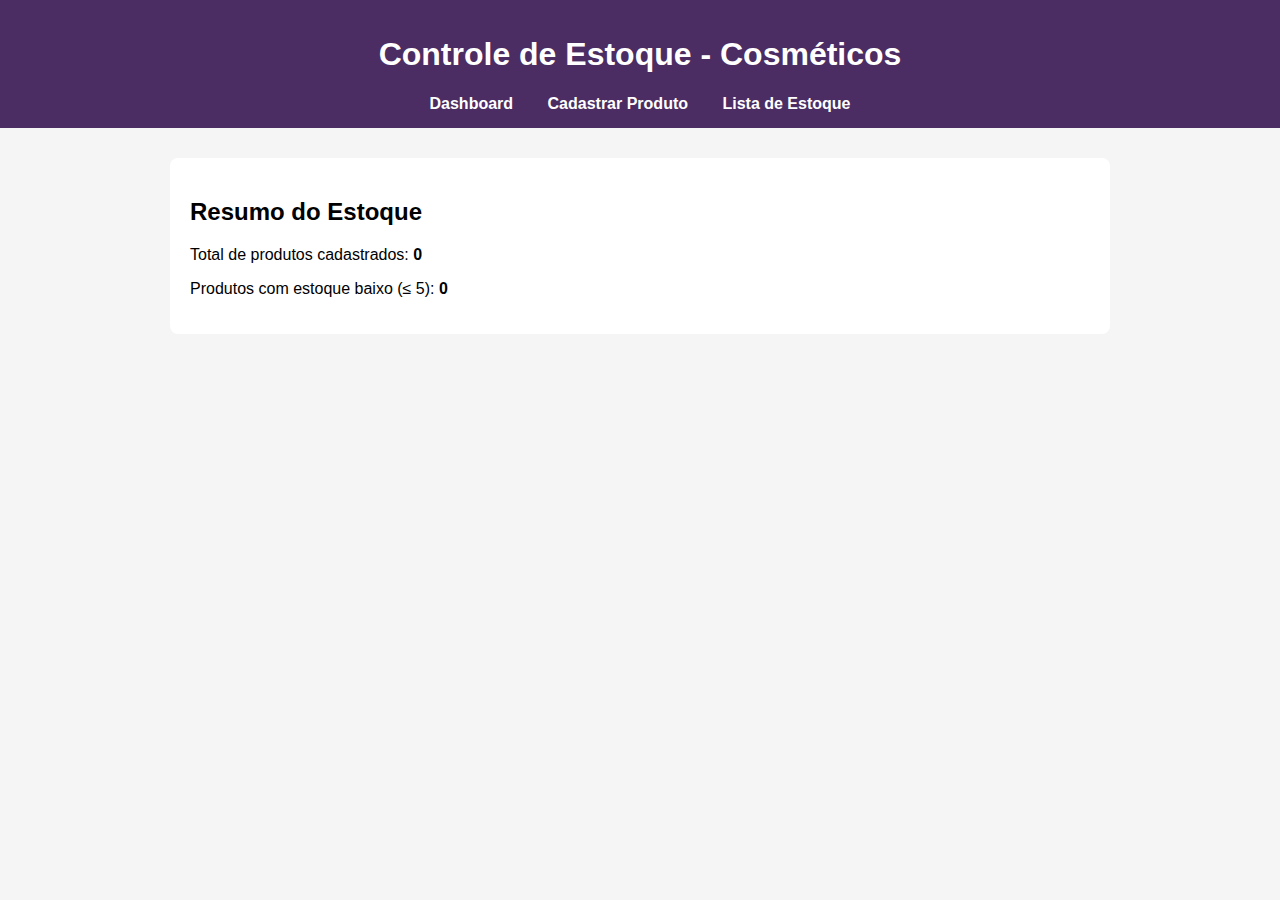
<file: index.html>
<!-- index.html -->
<!DOCTYPE html>
<html lang="pt-BR">
<head>
<meta charset="UTF-8" />
<meta name="viewport" content="width=device-width, initial-scale=1" />
<title>Dashboard - Estoque Cosméticos</title>
<link rel="stylesheet" href="css/style.css" />
</head>
<body>

<header>
  <h1>Controle de Estoque - Cosméticos</h1>
  <nav>
    <a href="index.html">Dashboard</a>
    <a href="cadastro.html">Cadastrar Produto</a>
    <a href="lista.html">Lista de Estoque</a>
  </nav>
</header>

<div class="container">
  <h2>Resumo do Estoque</h2>
  <p>Total de produtos cadastrados: <strong id="totalProdutos">0</strong></p>
  <p>Produtos com estoque baixo (&le; 5): <strong id="estoqueBaixo">0</strong></p>
</div>

<script src="js/funcoes.js"></script>
<script>
  // Atualiza o dashboard com dados do LocalStorage
  document.addEventListener('DOMContentLoaded', () => {
    const produtos = carregarProdutos();
    document.getElementById('totalProdutos').innerText = produtos.length;
    const baixo = produtos.filter(p => p.quantidade <= 5).length;
    document.getElementById('estoqueBaixo').innerText = baixo;
  });
</script>

</body>
</html>
</file>
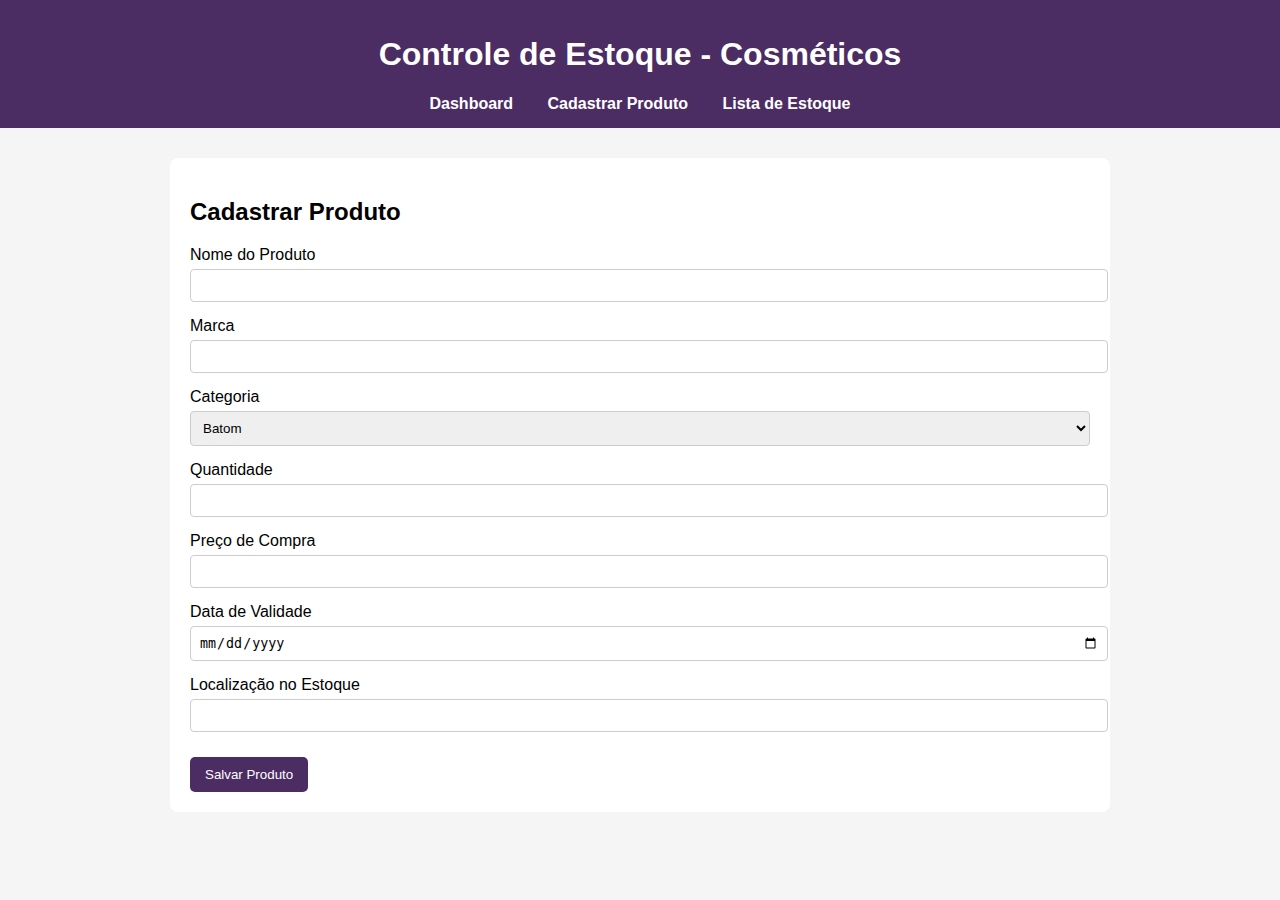
<file: Cadastro.html>
<!-- cadastro.html -->
<!DOCTYPE html>
<html lang="pt-BR">
<head>
<meta charset="UTF-8" />
<meta name="viewport" content="width=device-width, initial-scale=1" />
<title>Cadastrar Produto</title>
<link rel="stylesheet" href="css/style.css" />
</head>
<body>

<header>
  <h1>Controle de Estoque - Cosméticos</h1>
  <nav>
    <a href="index.html">Dashboard</a>
    <a href="cadastro.html">Cadastrar Produto</a>
    <a href="lista.html">Lista de Estoque</a>
  </nav>
</header>

<div class="container">
  <h2>Cadastrar Produto</h2>
  <form id="formCadastro">
    <label>Nome do Produto</label>
    <input type="text" id="nome" required />
    
    <label>Marca</label>
    <input type="text" id="marca" />
    
    <label>Categoria</label>
    <select id="categoria">
      <option>Batom</option>
      <option>Base</option>
      <option>Sombras</option>
      <option>Perfume</option>
      <option>Skincare</option>
    </select>
    
    <label>Quantidade</label>
    <input type="number" id="quantidade" required min="0" />
    
    <label>Preço de Compra</label>
    <input type="number" id="preco" step="0.01" min="0" />
    
    <label>Data de Validade</label>
    <input type="date" id="validade" />
    
    <label>Localização no Estoque</label>
    <input type="text" id="localizacao" />
    
    <button type="submit">Salvar Produto</button>
  </form>
</div>

<script src="js/funcoes.js"></script>
<script src="js/cadastro.js"></script>

</body>
</html>
</file>
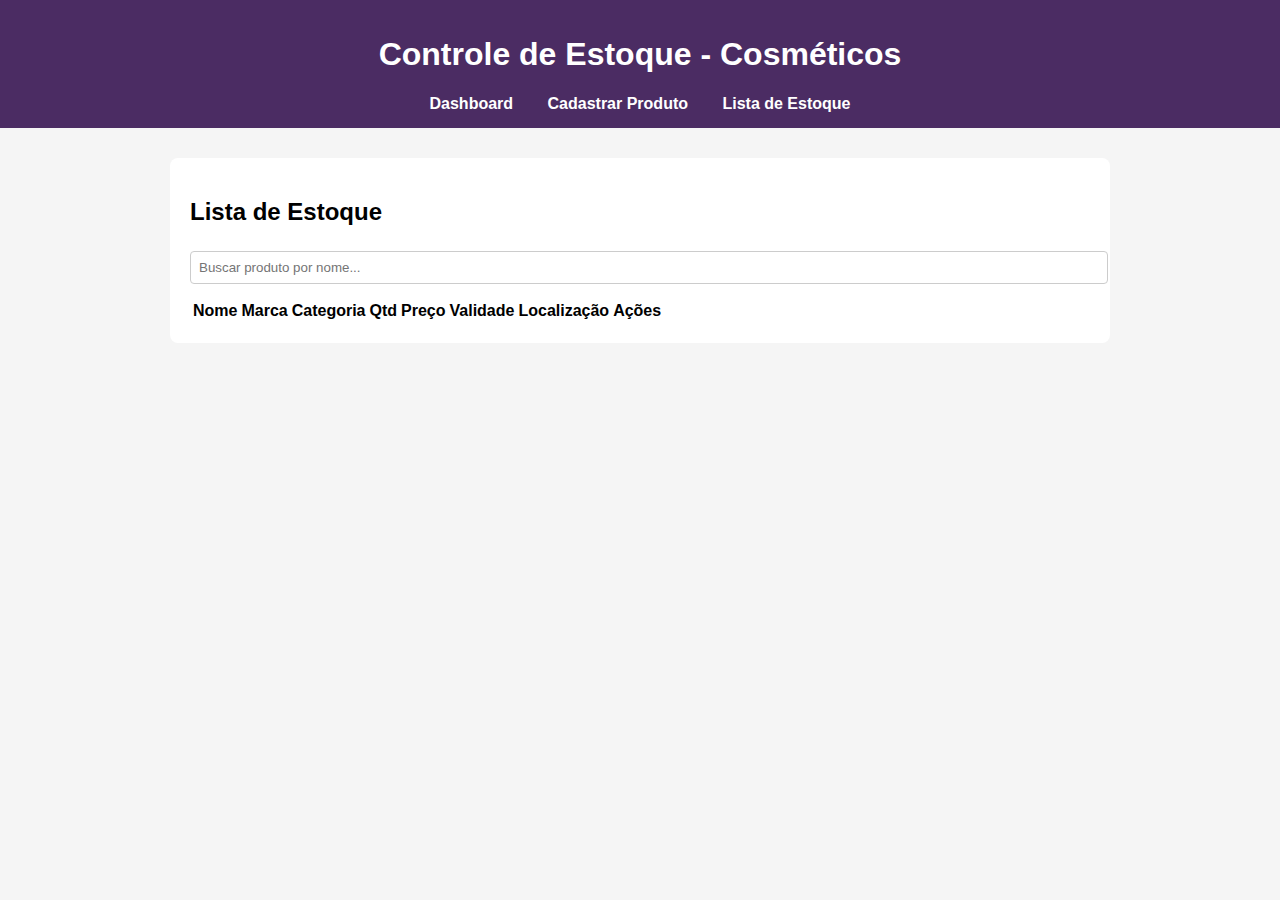
<file: Lista.html>
<!-- lista.html -->
<!DOCTYPE html>
<html lang="pt-BR">
<head>
<meta charset="UTF-8" />
<meta name="viewport" content="width=device-width, initial-scale=1" />
<title>Lista de Estoque</title>
<link rel="stylesheet" href="css/style.css" />
</head>
<body>

<header>
  <h1>Controle de Estoque - Cosméticos</h1>
  <nav>
    <a href="index.html">Dashboard</a>
    <a href="cadastro.html">Cadastrar Produto</a>
    <a href="lista.html">Lista de Estoque</a>
  </nav>
</header>

<div class="container">
  <h2>Lista de Estoque</h2>
  <input type="text" id="busca" placeholder="Buscar produto por nome..." />
  <table>
    <thead>
      <tr>
        <th>Nome</th>
        <th>Marca</th>
        <th>Categoria</th>
        <th>Qtd</th>
        <th>Preço</th>
        <th>Validade</th>
        <th>Localização</th>
        <th>Ações</th>
      </tr>
    </thead>
    <tbody id="tabelaEstoque"></tbody>
  </table>
</div>

<script src="js/funcoes.js"></script>
<script src="js/lista.js"></script>

</body>
</html>
</file>
<file: css/style.css>
/* css/style.css */
body {
  font-family: Arial, sans-serif;
  margin: 0;
  background: #f5f5f5;
}

header {
  background: #4b2c63;
  color: white;
  padding: 15px;
  text-align: center;
}

nav a {
  margin: 0 15px;
  color: white;
  text-decoration: none;
  font-weight: bold;
}

.container {
  max-width: 900px;
  margin: 30px auto;
  background: white;
  padding: 20px;
  border-radius: 8px;
}

button {
  background: #4b2c63;
  color: white;
  border: none;
  padding: 10px 15px;
  border-radius: 5px;
  cursor: pointer;
  margin-top: 10px;
}

button:hover {
  background: #6e4692;
}

input, select {
  width: 100%;
  padding: 8px;
  margin-top: 5px;
  margin-bottom: 15px;
  border: 1px solid #ccc;
  border-radius: 4px;
}
</file>
